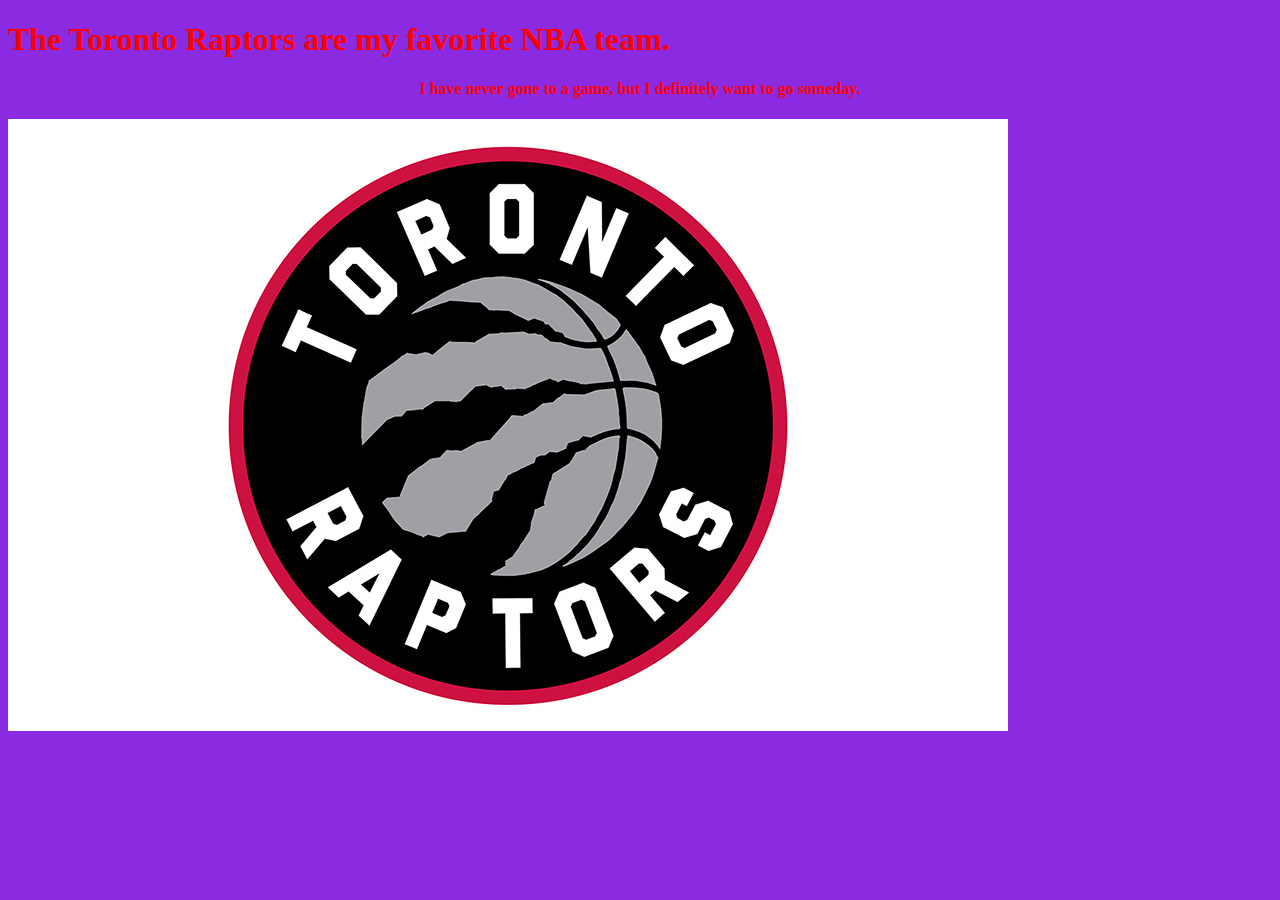
<file: index.html>
<!DOCTYPE html>
  <html>
    <head>
    <meta charset="uft-8">
    <meta name="description" content="My First webpage with CSS">
    <meta name="keyword" content="Immaculata ICS2O">
    <meta name="author" content="NoahSmith04">
    <meta name="viewport" content="width=device-width, initial-scale=1.0">
    <link rel="stylesheet" href="./css/style.css">
    <title>My First CSS webpage</title>
    </head>
    <body>
      <h1>The Toronto Raptors are my favorite NBA team.</h1>
      <h4>I have never gone to a game, but I definitely want to go someday.</h4>
      <img src="./images/raptorslogo.jpg" alt=Raptors logo">
    </body>
  </html>
</file>
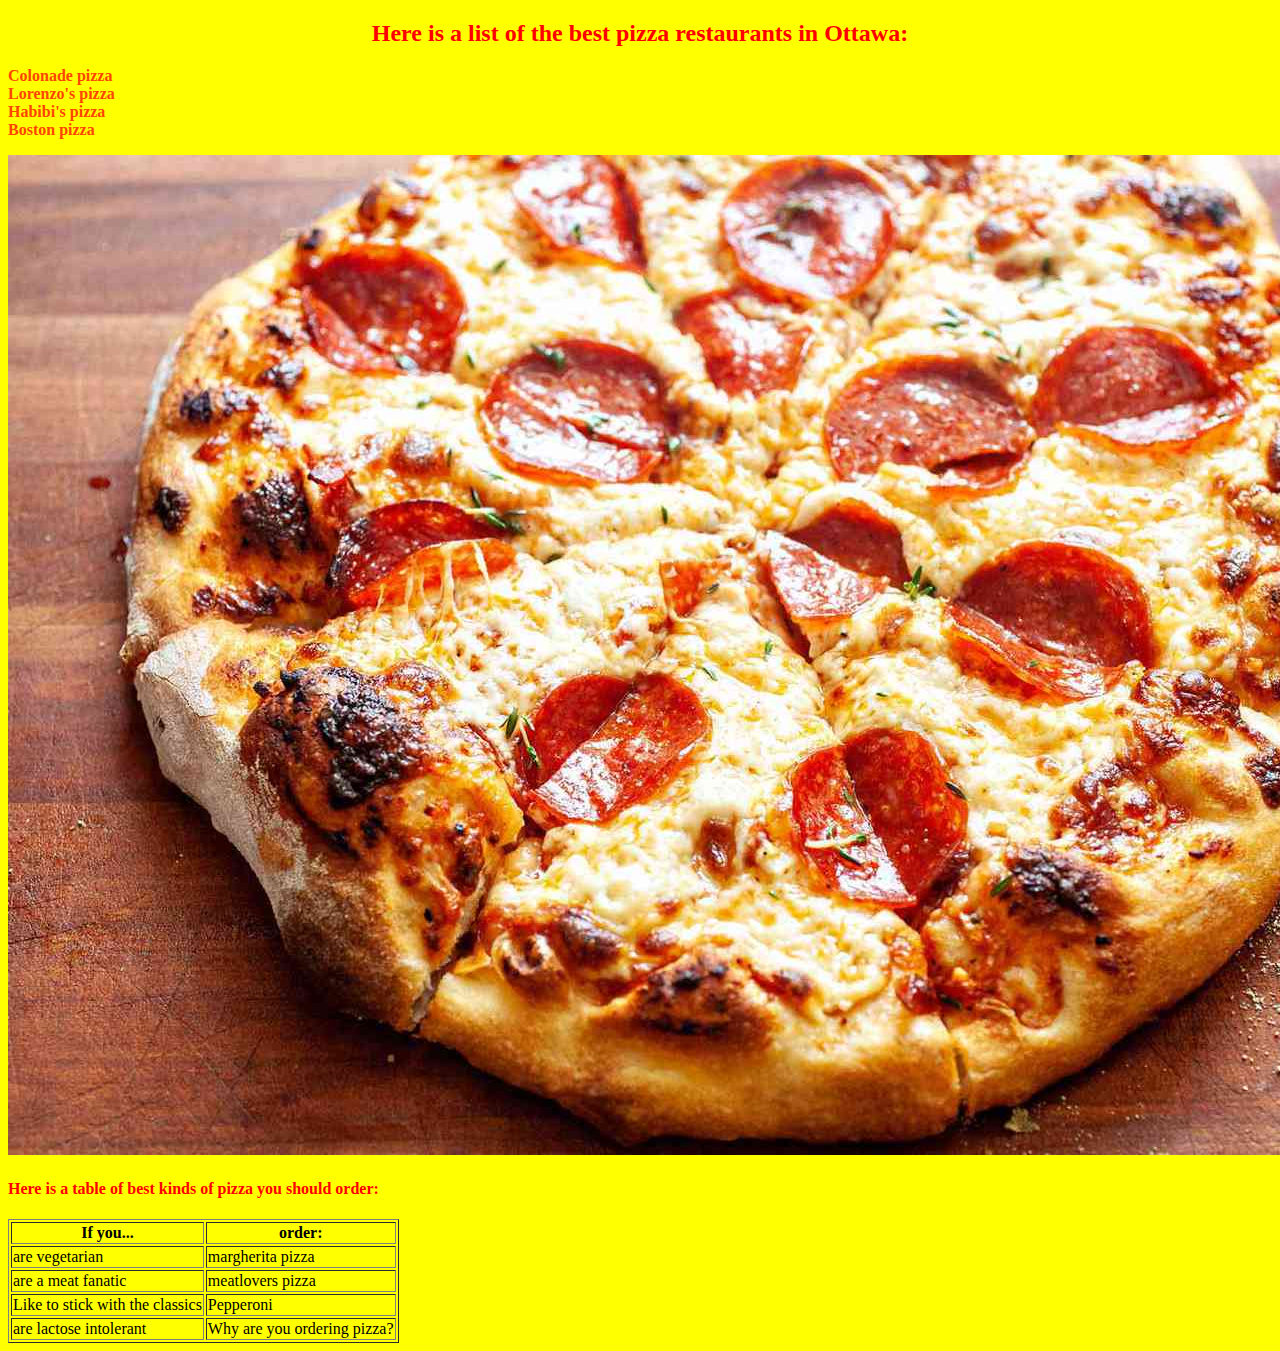
<file: more_style.html>
<!DOCTYPE html>
  <html>
    <head>
    <meta charset="uft-8">
    <meta name="description" content="My Second Webpage with CSS">
    <meta name="keyword" content="Immaculata ICS2O">
    <meta name="author" content="NoahSmith04">
    <meta name="viewport" content="width=device-width, initial-scale=1.0">
    <link rel="stylesheet" href="./css/style2.css">
    <title>My Second CSS Webpage</title>
    </head>
    <body>
      <h2>Here is a list of the best pizza restaurants in Ottawa:</h2>
      <p>
        <b>
        <li>Colonade pizza</li>
        <li>Lorenzo's pizza</li>
        <li>Habibi's pizza</li>
        <li>Boston pizza</li>
        </b>
      </p>
      <img src="./images/pizza.jpg" alt=Pizza">
      <h4>Here is a table of best kinds of pizza you should order:</h4>
		<table border="1">
			<tr>
				<th>If you...</th>
				<th>order:</th>
			</tr>
			<tr>
				<td>are vegetarian</td>
				<td>margherita pizza</td>
			</tr>
			<tr>
				<td>are a meat fanatic</td>
				<td>meatlovers pizza</td>
			</tr>
			<tr>
				<td>Like to stick with the classics</td>
				<td>Pepperoni</td>
			</tr>
      <tr>
        <td>are lactose intolerant</td>
        <td>Why are you ordering pizza?</td>
      </tr>
		</table>
    </body>
  </html>
</file>
<file: css/style.css>
/* Created by: Noah Smith
* Created on: Feb 2023
* This CSS file defines the style for html
* ICS2O-Unit1-04-HTML-CSS
*/
h1 {
  color: red;
}
body {
  background-color: blueviolet;
}
h4 {
  color: red;
  text-align: center;
}
</file>
<file: css/style2.css>
/* Created by: Noah Smith
* Created on: Feb 2023
* This CSS file defines the style for more_style.html
* ICS2O-Unit1-04-HTML-CSS
*/

 h4 {
  color: red;
}
h2 {
  color: red;
  text-align: center;
  
}
body {
  background-color: yellow;
}

li {
  color: orangered;
}
</file>
